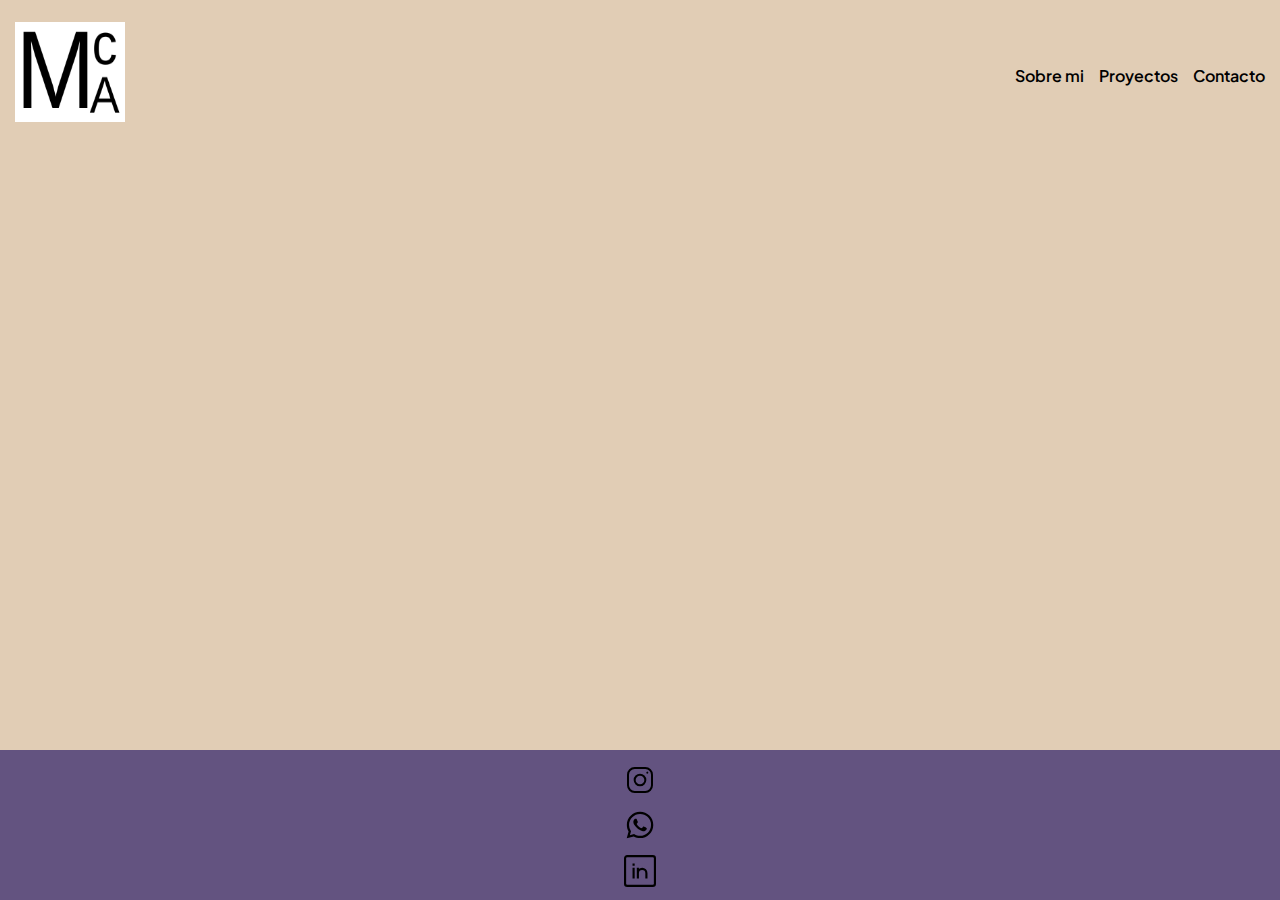
<file: contacto.html>
<!DOCTYPE html>

    <head>
        <meta charset="utf-8">
        <meta http-equiv="X-UA-Compatible" content="IE=edge">
        <title></title>
        <meta name="description" content="">
        <meta name="viewport" content="width=device-width, initial-scale=1">
        <link rel="stylesheet" href="./styles.css">
        <link rel="stylesheet" href="./contacto.css">
        <link rel="preconnect" href="https://fonts.googleapis.com">
        <link rel="preconnect" href="https://fonts.gstatic.com" crossorigin>
        <link href="https://fonts.googleapis.com/css2?family=Plus+Jakarta+Sans:ital,wght@0,200..800;1,200..800&display=swap" rel="stylesheet">
    </head>
    <body>
        <header>
            <nav class="navbar">
                <a href="./index.html">
                    <h1>
                        <img class="logo" src="./img/logo1.png" alt="">
                    </h1>
                </a>
                <menu class="navbar-menu">
                    <a href="">Sobre mi</a>
                    <a href="./proyecto.html">Proyectos</a>
                    <a href="">Contacto</a>
                </menu>
            </nav>

        </header>
        
        
        <main class="main-contacto">
           
        </main>

        <footer> 
            <a  class="insta-icon" href=""></a>
            <a  class="whatsapp-icon" href="https://wa.me/3815545723"></a>
            <a  class="linkedin-icon" href="https://www.linkedin.com/in/maria-cecilia-albornoz-558942198"></a>
            
        </footer>
        <script src="" async defer></script>
    </body>
</html>
</file>
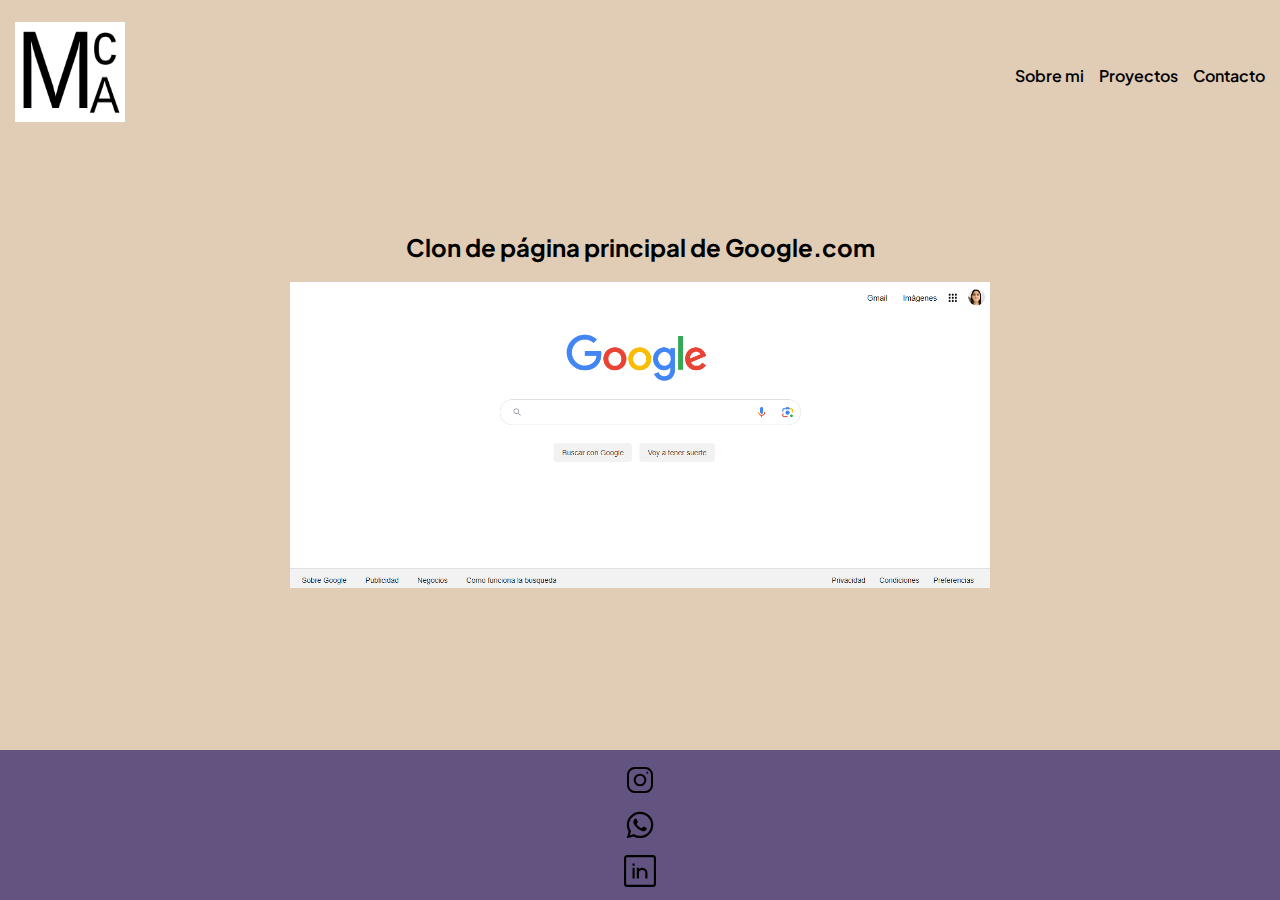
<file: proyecto.html>
<!DOCTYPE html>

    <head>
        <meta charset="utf-8">
        <meta http-equiv="X-UA-Compatible" content="IE=edge">
        <title></title>
        <meta name="description" content="">
        <meta name="viewport" content="width=device-width, initial-scale=1">
        <link rel="stylesheet" href="./styles.css">
        <link rel="stylesheet" href="./proyecto.css">
        <link rel="preconnect" href="https://fonts.googleapis.com">
        <link rel="preconnect" href="https://fonts.gstatic.com" crossorigin>
        <link href="https://fonts.googleapis.com/css2?family=Plus+Jakarta+Sans:ital,wght@0,200..800;1,200..800&display=swap" rel="stylesheet">
    </head>
    <body>
        <header>
            <nav class="navbar">
                <a href="./index.html">
                    <h1>
                        <img class="logo" src="./img/logo1.png" alt="">
                    </h1>
                </a>
                <menu class="navbar-menu">
                    <a href="">Sobre mi</a>
                    <a href="./proyecto.html">Proyectos</a>
                    <a href="./contacto.html">Contacto</a>
                </menu>
            </nav>

        </header>
        
        
        <main class="main-proyecto">
            
            <div class="img-googleClone">
                <h2>
                    Clon de página principal de Google.com
                </h2>
                <img src="./img/googleClone.png" alt="">
            </div>
      
            
        </main>

        <footer> 
            <a  class="insta-icon" href=""></a>
            <a  class="whatsapp-icon" href="https://wa.me/3815545723"></a>
            <a  class="linkedin-icon" href="https://www.linkedin.com/in/maria-cecilia-albornoz-558942198"></a>
           
        </footer>
        <script src="" async defer></script>
    </body>
</html>
</file>
<file: styles.css>
/* .plus-jakarta-sans-<uniquifier> {
    font-family: "Plus Jakarta Sans", sans-serif;
    font-optical-sizing: auto;
    font-weight: <weight>;
    font-style: normal;
  } */



*{
    border: 0;
    padding: 0;
    box-sizing: border-box;
}
a{
    text-decoration: none;

}

body{
    font-family: "Plus Jakarta Sans", sans-serif;
    background: #e1cdb5;
    width: 100%;
    height: auto;
    margin: 0 0 0;
   

}


.navbar{
    display: flex;
    justify-content: space-between;
    align-items: center;
    /* background-color: #635380; */
    height: 150px;
    
    
  
}
.navbar h1{
    margin-left: 15px;
    color: black;
    
}

.logo{
    width: 110px;
    height: 100px;
}

.navbar-menu{
    display: flex;
    gap: 15px;
    justify-content: space-around;
    margin-right: 15px;
    color: black;
}
.navbar a{
    color: black;
    font-weight: 600;
}

.navbar a:hover{
    color:#635380 ;
    text-decoration: underline;
}
.divisor{
    width: 100%;
    height: 5px;
    background: #635380 ;
}
.main-section{
    display: flex;
    background-image: url(./img/laptop.jpg);
    background-size: cover;
    background-repeat: no-repeat;
    height: 500px;
    flex-direction: column;
    width: 100%;
  
   

}

.main-section h2{
    width: 50%;
    display: flex;
    justify-content: center;
    font-size: 45px;
  


}

.main-section p{
    align-self: flex-start;
    width: 50%;
    margin-left: 15px;
 
  
}

.miniaturas-section{
    display: flex;
 
    align-items: center;


}

.miniaturas-cuadro{
    display: flex;
    width: 300px;
    height: 300px;
}

footer{
    display: flex;
    flex-direction: column;
    justify-content: space-evenly;
    align-items: center;
    background-color: #635380;
    height: 150px;
    width: 100%;
}

footer a{
    color: white;
}

footer .insta-icon{
    /* background-image: url("data:image/svg+xml,%3Csvg xmlns='http://www.w3.org/2000/svg' width='1em' height='1em' viewBox='0 0 24 24'%3E%3Cg fill='none' stroke='black' stroke-width='1.5'%3E%3Cpath stroke-linecap='round' stroke-linejoin='round' d='M12 16a4 4 0 1 0 0-8a4 4 0 0 0 0 8'/%3E%3Cpath d='M3 16V8a5 5 0 0 1 5-5h8a5 5 0 0 1 5 5v8a5 5 0 0 1-5 5H8a5 5 0 0 1-5-5Z'/%3E%3Cpath stroke-linecap='round' stroke-linejoin='round' d='m17.5 6.51l.01-.011'/%3E%3C/g%3E%3C/svg%3E");
    background-repeat: no-repeat;
    width: 200px;
    height: 200px; */

   
        display: inline-block;
        width: 2em;
        height: 2em;
        background-repeat: no-repeat;
        background-size: 100% 100%;
        background-image: url("data:image/svg+xml,%3Csvg xmlns='http://www.w3.org/2000/svg' viewBox='0 0 24 24'%3E%3Cg fill='none' stroke='black' stroke-width='1.5'%3E%3Cpath stroke-linecap='round' stroke-linejoin='round' d='M12 16a4 4 0 1 0 0-8a4 4 0 0 0 0 8'/%3E%3Cpath d='M3 16V8a5 5 0 0 1 5-5h8a5 5 0 0 1 5 5v8a5 5 0 0 1-5 5H8a5 5 0 0 1-5-5Z'/%3E%3Cpath stroke-linecap='round' stroke-linejoin='round' d='m17.5 6.51l.01-.011'/%3E%3C/g%3E%3C/svg%3E");
      
}

footer .whatsapp-icon{
   
  
        display: inline-block;
        width: 2em;
        height: 2em;
        background-repeat: no-repeat;
        background-size: 100% 100%;
        background-image: url("data:image/svg+xml,%3Csvg xmlns='http://www.w3.org/2000/svg' viewBox='0 0 24 24'%3E%3Cpath fill='black' d='M19.05 4.91A9.816 9.816 0 0 0 12.04 2c-5.46 0-9.91 4.45-9.91 9.91c0 1.75.46 3.45 1.32 4.95L2.05 22l5.25-1.38c1.45.79 3.08 1.21 4.74 1.21c5.46 0 9.91-4.45 9.91-9.91c0-2.65-1.03-5.14-2.9-7.01m-7.01 15.24c-1.48 0-2.93-.4-4.2-1.15l-.3-.18l-3.12.82l.83-3.04l-.2-.31a8.264 8.264 0 0 1-1.26-4.38c0-4.54 3.7-8.24 8.24-8.24c2.2 0 4.27.86 5.82 2.42a8.183 8.183 0 0 1 2.41 5.83c.02 4.54-3.68 8.23-8.22 8.23m4.52-6.16c-.25-.12-1.47-.72-1.69-.81c-.23-.08-.39-.12-.56.12c-.17.25-.64.81-.78.97c-.14.17-.29.19-.54.06c-.25-.12-1.05-.39-1.99-1.23c-.74-.66-1.23-1.47-1.38-1.72c-.14-.25-.02-.38.11-.51c.11-.11.25-.29.37-.43s.17-.25.25-.41c.08-.17.04-.31-.02-.43s-.56-1.34-.76-1.84c-.2-.48-.41-.42-.56-.43h-.48c-.17 0-.43.06-.66.31c-.22.25-.86.85-.86 2.07c0 1.22.89 2.4 1.01 2.56c.12.17 1.75 2.67 4.23 3.74c.59.26 1.05.41 1.41.52c.59.19 1.13.16 1.56.1c.48-.07 1.47-.6 1.67-1.18c.21-.58.21-1.07.14-1.18s-.22-.16-.47-.28'/%3E%3C/svg%3E");
      
      
}

footer .linkedin-icon{
    
        display: inline-block;
        width: 2em;
        height: 2em;
        background-repeat: no-repeat;
        background-size: 100% 100%;
        background-image: url("data:image/svg+xml,%3Csvg xmlns='http://www.w3.org/2000/svg' viewBox='0 0 15 15'%3E%3Cpath fill='none' stroke='black' d='M4.5 6v5m6 0V8.5a2 2 0 1 0-4 0V11V6M4 4.5h1M1.5.5h12a1 1 0 0 1 1 1v12a1 1 0 0 1-1 1h-12a1 1 0 0 1-1-1v-12a1 1 0 0 1 1-1Z'/%3E%3C/svg%3E");
      
}
</file>
<file: contacto.css>
.main-contacto{
    width: 100%;
    height: 600px;
}
</file>
<file: proyecto.css>
.main-proyecto{
    width: 100%;
    height: 600px;
}

.img-googleClone {
    display: flex;
    justify-content: center;
    flex-direction: column;

    width: 700px;
    height: 500px;
    margin: 0 auto;
}
.img-googleClone h2{
    text-align: center;
}
</file>
